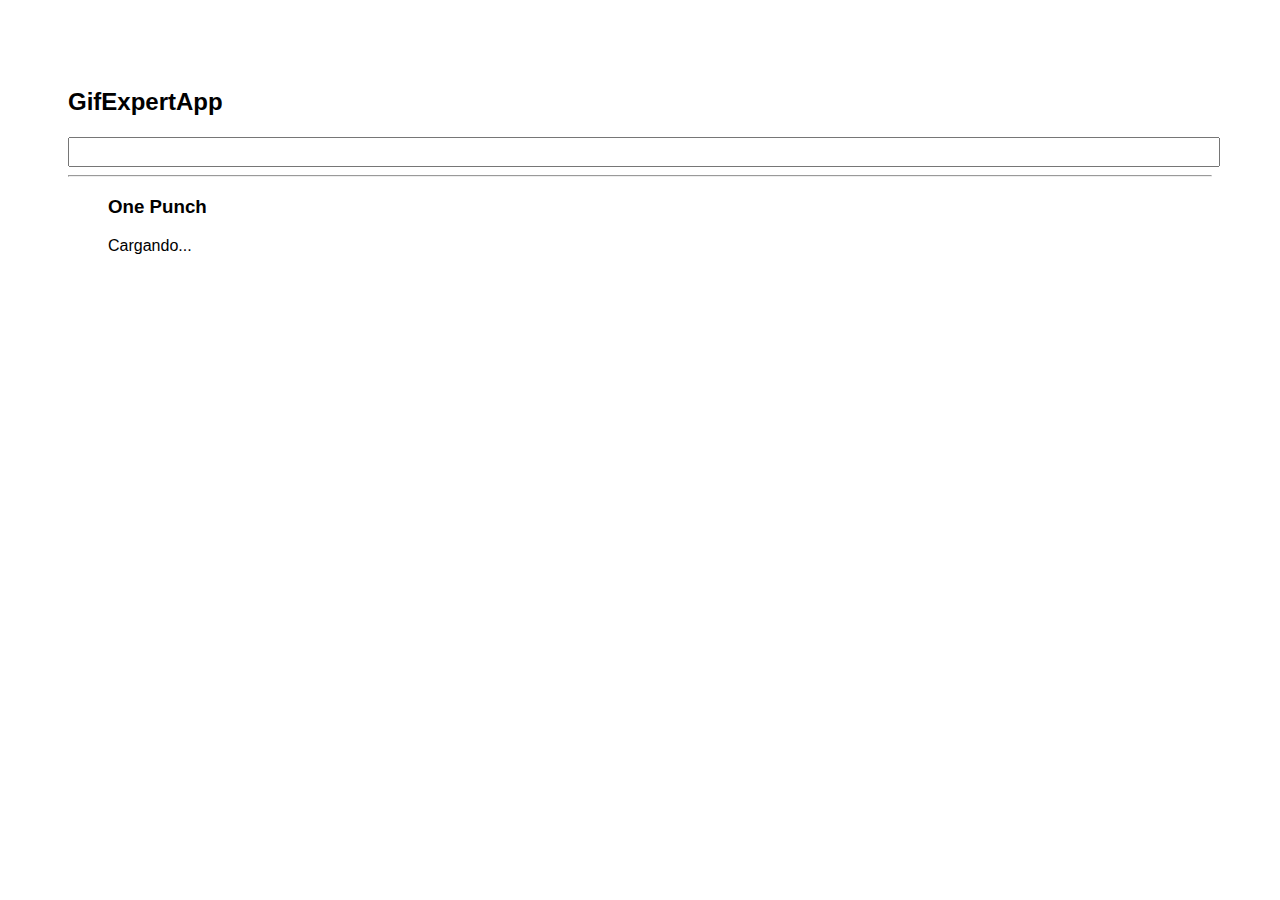
<file: docs/index.html>
<!doctype html>
<html lang="en">

<head>
    <meta charset="utf-8" />
    <link rel="icon" href="./favicon.ico" />
    <meta name="viewport" content="width=device-width,initial-scale=1" />
    <meta name="theme-color" content="#000000" />
    <meta name="description" content="Web site created using create-react-app" />
    <link rel="apple-touch-icon" href="./logo192.png" />
    <link rel="manifest" href="./manifest.json" />
    <link rel="stylesheet" href="https://cdnjs.cloudflare.com/ajax/libs/animate.css/4.1.1/animate.min.css" />
    <title>React App</title>
    <link href="./static/css/main.bf66e5a8.chunk.css" rel="stylesheet">
</head>

<body><noscript>You need to enable JavaScript to run this app.</noscript>
    <div id="root"></div>
    <script>!function (e) { function r(r) { for (var n, p, f = r[0], i = r[1], l = r[2], c = 0, s = []; c < f.length; c++)p = f[c], Object.prototype.hasOwnProperty.call(o, p) && o[p] && s.push(o[p][0]), o[p] = 0; for (n in i) Object.prototype.hasOwnProperty.call(i, n) && (e[n] = i[n]); for (a && a(r); s.length;)s.shift()(); return u.push.apply(u, l || []), t() } function t() { for (var e, r = 0; r < u.length; r++) { for (var t = u[r], n = !0, f = 1; f < t.length; f++) { var i = t[f]; 0 !== o[i] && (n = !1) } n && (u.splice(r--, 1), e = p(p.s = t[0])) } return e } var n = {}, o = { 1: 0 }, u = []; function p(r) { if (n[r]) return n[r].exports; var t = n[r] = { i: r, l: !1, exports: {} }; return e[r].call(t.exports, t, t.exports, p), t.l = !0, t.exports } p.m = e, p.c = n, p.d = function (e, r, t) { p.o(e, r) || Object.defineProperty(e, r, { enumerable: !0, get: t }) }, p.r = function (e) { "undefined" != typeof Symbol && Symbol.toStringTag && Object.defineProperty(e, Symbol.toStringTag, { value: "Module" }), Object.defineProperty(e, "__esModule", { value: !0 }) }, p.t = function (e, r) { if (1 & r && (e = p(e)), 8 & r) return e; if (4 & r && "object" == typeof e && e && e.__esModule) return e; var t = Object.create(null); if (p.r(t), Object.defineProperty(t, "default", { enumerable: !0, value: e }), 2 & r && "string" != typeof e) for (var n in e) p.d(t, n, function (r) { return e[r] }.bind(null, n)); return t }, p.n = function (e) { var r = e && e.__esModule ? function () { return e.default } : function () { return e }; return p.d(r, "a", r), r }, p.o = function (e, r) { return Object.prototype.hasOwnProperty.call(e, r) }, p.p = "/"; var f = this["webpackJsonpgif-expert-app"] = this["webpackJsonpgif-expert-app"] || [], i = f.push.bind(f); f.push = r, f = f.slice(); for (var l = 0; l < f.length; l++)r(f[l]); var a = i; t() }([])</script>
    <script src="./static/js/2.520bf8f4.chunk.js"></script>
    <script src="./static/js/main.d22bba73.chunk.js"></script>
</body>

</html>
</file>
<file: docs/static/css/main.bf66e5a8.chunk.css>
*{font-family:Helvetica,Arial,sans-serif}body{padding:60px}input{width:100%;font-size:1.3rem;color:grey}.card-grid{display:flex;flex-direction:row;flex-wrap:wrap}.card{align-content:center;border:1px solid grey;border-radius:6px;margin-bottom:10px;margin-right:10px;overflow:hidden}.card p{padding:5px;text-align:center}.card img{max-height:170px}
/*# sourceMappingURL=main.bf66e5a8.chunk.css.map */
</file>
